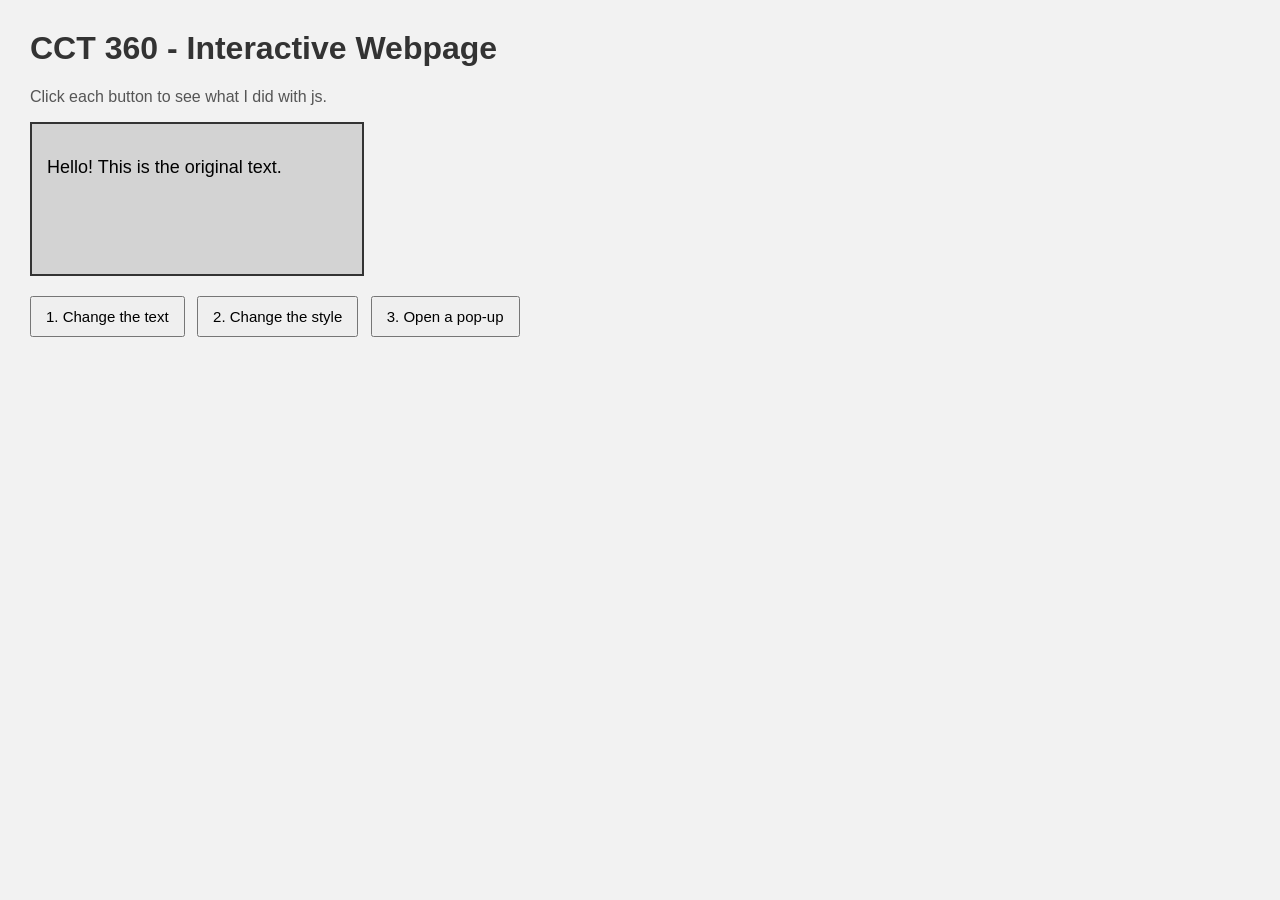
<file: index.html>
<!DOCTYPE html>
<html lang="en">
<head>
  <meta charset="utf-8">
  <title>CCT 360 - JavaScript Assignment</title>
  <link rel="stylesheet" href="css/style.css">
</head>
<body>

  <h1>CCT 360 - Interactive Webpage</h1>
  <p class="intro">Click each button to see what I did with js.</p>

  <!-- The element that will change -->
  <div id="box">
    <p id="message">Hello! This is the original text.</p>
  </div>

  <!-- Event 1 change the content (DOM) -->
  <button onclick="changeText()">1. Change the text</button>

  <!-- Event 2 change the styling (DOM) -->
  <button onclick="changeStyle()">2. Change the style</button>

  <!-- Event 3 open a pop-up window (BOM) -->
  <button onclick="openPopup()">3. Open a pop-up</button>

  <script src="js/script.js"></script>
</body>
</html>
</file>
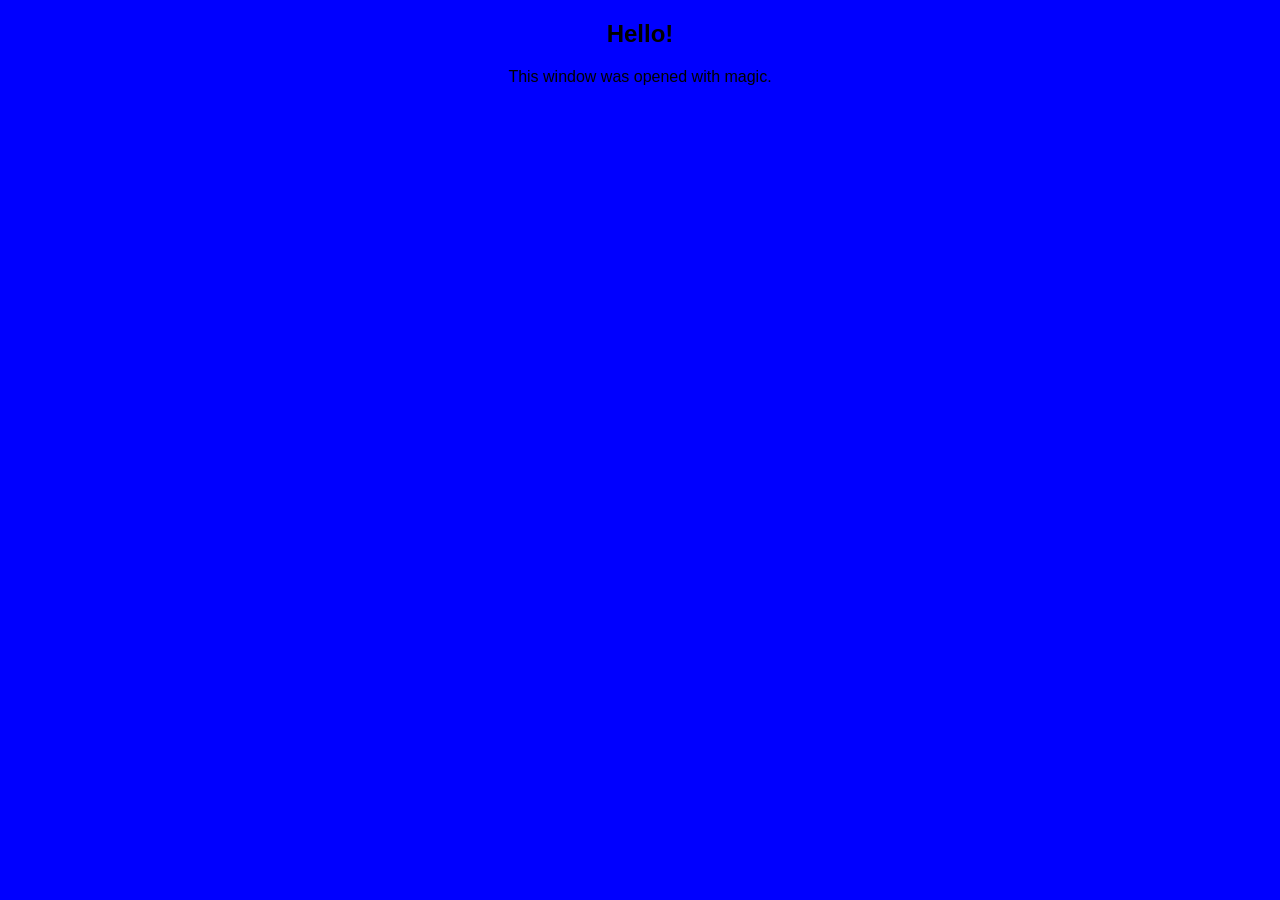
<file: popup.html>
<!DOCTYPE html>
<html lang="en">
<head>
  <meta charset="utf-8">
  <title>Pop up</title>
</head>
<body style="font-family: Arial, Helvetica, sans-serif; text-align: center; background-color: blue;">
  <h2>Hello!</h2>
  <p>This window was opened with magic.</p>
</body>
</html>
</file>
<file: css/style.css>
body {
  font-family: Arial, Helvetica, sans-serif;
  background-color: #f2f2f2;
  margin: 30px;
}

h1 {
  color: #333333;
}

.intro {
  color: #555555;
}

#box {
  width: 300px;
  height: 120px;
  margin-bottom: 20px;
  padding: 15px;
  background-color: lightgray;
  border: 2px solid #333333;
}

#message {
  color: black;
  font-size: 18px;
}

button {
  padding: 10px 14px;
  font-size: 15px;
  margin-right: 8px;
  cursor: pointer;
}
</file>
